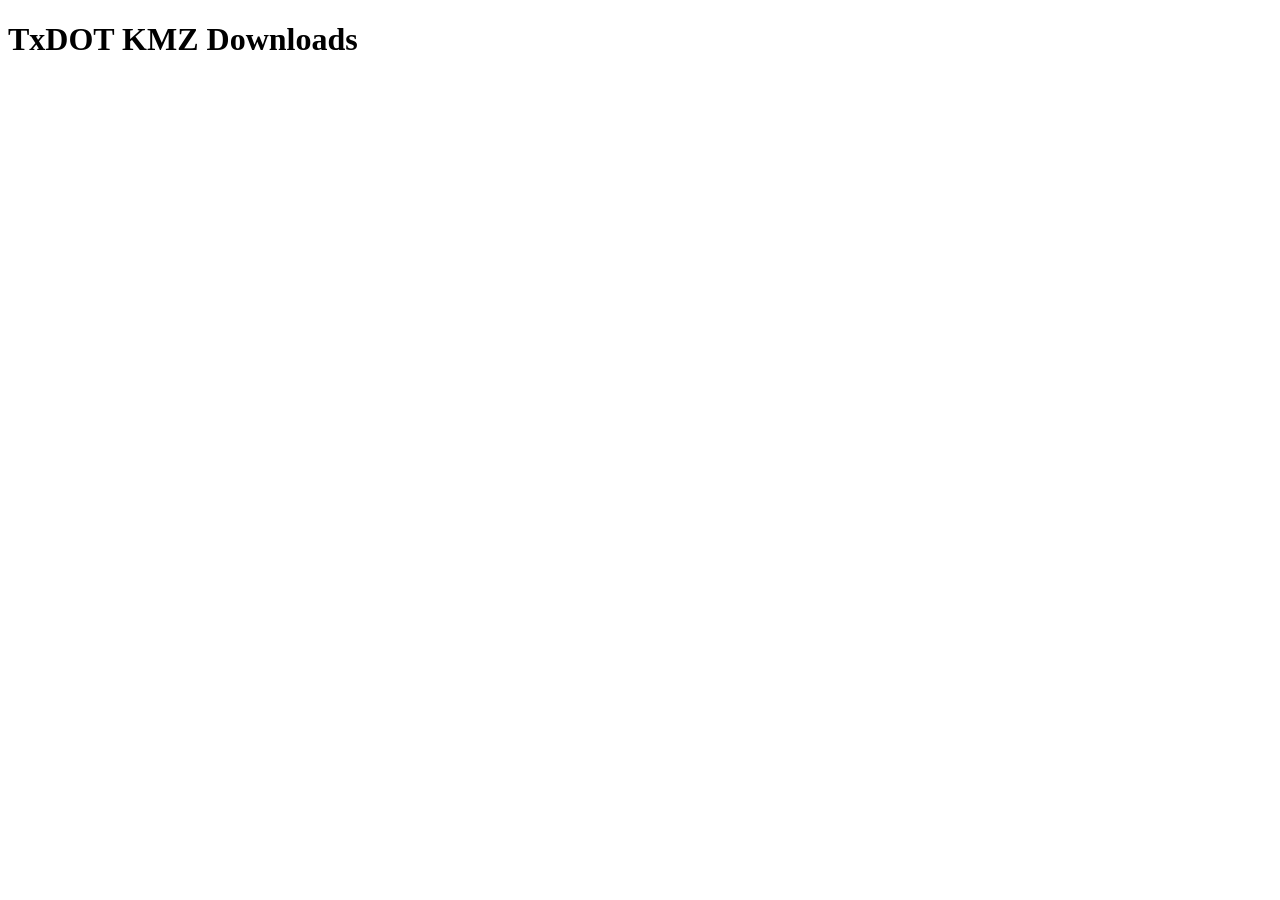
<file: index.html>
<!DOCTYPE html>
<html lang="en">
<head>
  <meta charset="utf-8">
  <meta name="viewport" content="width=device-width, initial-scale=1">
  <title>TxDOT KMZ Downloads</title>
  <link rel="stylesheet" href="styles.css">
</head>
<body>
  <h1>TxDOT KMZ Downloads</h1>
  <script src="app.js" defer></script>
</body>
</html>
</file>
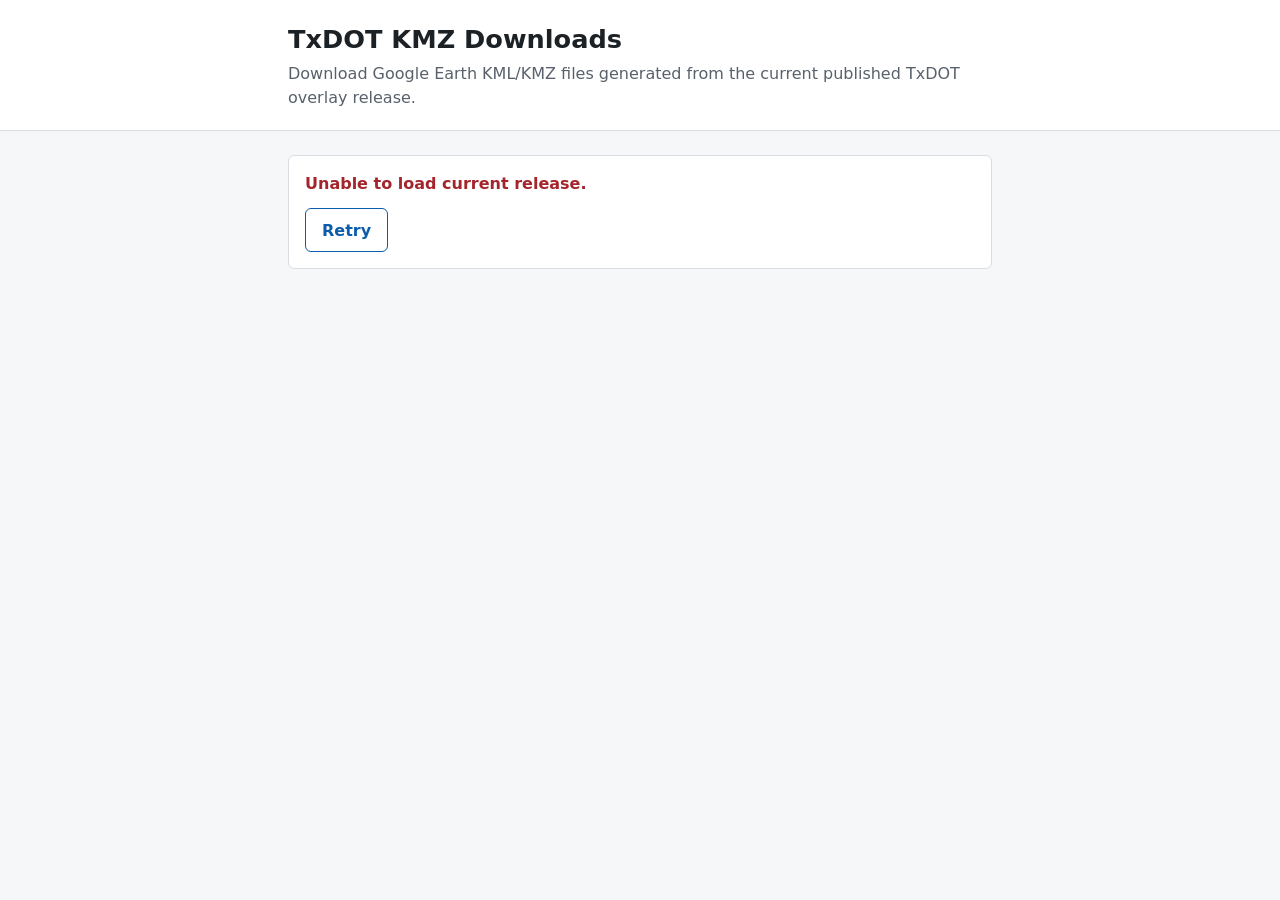
<file: public/index.html>
<!DOCTYPE html>
<html lang="en">
<head>
  <meta charset="utf-8">
  <meta name="viewport" content="width=device-width, initial-scale=1">
  <title>TxDOT KMZ Downloads</title>
  <meta name="description" content="Download Google Earth KML/KMZ files generated from the current published TxDOT overlay release.">
  <link rel="stylesheet" href="styles.css">
</head>
<body>
  <header class="site-header">
    <div class="container">
      <h1>TxDOT KMZ Downloads</h1>
      <p class="lede">Download Google Earth KML/KMZ files generated from the current published TxDOT overlay release.</p>
      <dl class="release-meta" id="release-meta" hidden>
        <div>
          <dt>Current release</dt>
          <dd id="release-id"></dd>
        </div>
        <div id="release-promoted-row">
          <dt>Promoted</dt>
          <dd><time id="release-promoted"></time></dd>
        </div>
      </dl>
    </div>
  </header>

  <main class="container">
    <div class="status" id="status">
      <p id="status-message" aria-live="polite">Loading current release…</p>
      <button type="button" class="button button-secondary" id="retry" hidden>Retry</button>
    </div>

    <noscript>
      <p class="status">This page needs JavaScript enabled to load the current release.</p>
    </noscript>

    <div id="browser" hidden>
      <section class="panel" id="master-section" aria-labelledby="master-heading">
        <h2 id="master-heading">Master Download</h2>
        <p class="hint">Use this if you want the master NetworkLink structure covering every district.</p>
        <div class="download-line" id="master-download"></div>
      </section>

      <section class="panel" id="district-section" aria-labelledby="district-heading">
        <h2 id="district-heading">Browse by District</h2>
        <div class="field">
          <label for="district-select">District</label>
          <select id="district-select"></select>
        </div>

        <h3 class="subheading">District download</h3>
        <div class="download-line" id="district-download"></div>

        <h3 class="subheading" id="county-heading">Counties</h3>
        <ul class="file-list" id="county-list" aria-labelledby="county-heading"></ul>
      </section>

      <section class="panel" id="admin-section" aria-labelledby="admin-heading">
        <h2 id="admin-heading">Administrative Boundaries</h2>
        <ul class="file-list" id="admin-list" aria-labelledby="admin-heading"></ul>
      </section>
    </div>
  </main>

  <footer class="site-footer">
    <div class="container">
      <p id="footer-release" hidden>Data source release: <span id="footer-release-id"></span></p>
    </div>
  </footer>

  <script src="app.js" defer></script>
</body>
</html>
</file>
<file: styles.css>
/* Styles for kmz-download-browser. */
</file>
<file: public/styles.css>
/* Styles for kmz-download-browser. */

:root {
  --bg: #f6f7f8;
  --surface: #ffffff;
  --text: #1c2126;
  --muted: #58616b;
  --border: #d9dde1;
  --accent: #0b5cad;
  --accent-hover: #094a8b;
  --accent-text: #ffffff;
  --error: #a4262c;
  --focus: #f0a400;
  --radius: 6px;
}

*,
*::before,
*::after {
  box-sizing: border-box;
}

[hidden] {
  display: none !important;
}

html {
  -webkit-text-size-adjust: 100%;
}

body {
  margin: 0;
  background: var(--bg);
  color: var(--text);
  font-family: system-ui, -apple-system, "Segoe UI", Roboto, "Helvetica Neue", Arial, sans-serif;
  font-size: 1rem;
  line-height: 1.5;
}

.container {
  width: 100%;
  max-width: 46rem;
  margin: 0 auto;
  padding-inline: 1rem;
}

h1,
h2,
h3 {
  line-height: 1.25;
  margin: 0;
}

h1 {
  font-size: 1.6rem;
}

h2 {
  font-size: 1.2rem;
  margin-bottom: 0.5rem;
}

.subheading {
  font-size: 0.95rem;
  font-weight: 600;
  color: var(--muted);
  margin: 1.25rem 0 0.5rem;
}

/* Header */

.site-header {
  background: var(--surface);
  border-bottom: 1px solid var(--border);
  padding: 1.5rem 0 1.25rem;
}

.lede {
  margin: 0.4rem 0 0;
  color: var(--muted);
}

.release-meta {
  display: flex;
  flex-wrap: wrap;
  gap: 0.5rem 2rem;
  margin: 1rem 0 0;
  font-size: 0.9rem;
}

.release-meta dt {
  color: var(--muted);
}

.release-meta dd {
  margin: 0;
  font-weight: 600;
  overflow-wrap: anywhere;
}

/* Main content */

main {
  padding-top: 1.5rem;
  padding-bottom: 1.5rem;
}

.status {
  padding: 1rem;
  background: var(--surface);
  border: 1px solid var(--border);
  border-radius: var(--radius);
}

.status p {
  margin: 0;
}

.status.is-error p {
  color: var(--error);
  font-weight: 600;
}

.status .button {
  margin-top: 0.75rem;
}

.panel {
  background: var(--surface);
  border: 1px solid var(--border);
  border-radius: var(--radius);
  padding: 1.25rem;
  margin-bottom: 1.25rem;
}

.hint {
  margin: 0 0 0.75rem;
  color: var(--muted);
  font-size: 0.95rem;
}

.empty {
  margin: 0;
  color: var(--muted);
  font-style: italic;
}

/* District select */

.field label {
  display: block;
  font-weight: 600;
  margin-bottom: 0.3rem;
}

select {
  width: 100%;
  max-width: 20rem;
  min-height: 2.75rem;
  padding: 0.4rem 0.6rem;
  font: inherit;
  color: var(--text);
  background: var(--surface);
  border: 1px solid #8a939c;
  border-radius: var(--radius);
}

/* Buttons (anchors styled as buttons) */

.button {
  display: inline-flex;
  align-items: center;
  justify-content: center;
  min-height: 2.75rem;
  padding: 0.5rem 1rem;
  font: inherit;
  font-weight: 600;
  line-height: 1.2;
  text-align: center;
  text-decoration: none;
  color: var(--accent-text);
  background: var(--accent);
  border: 1px solid var(--accent);
  border-radius: var(--radius);
  cursor: pointer;
  transition: background-color 0.12s ease;
}

.button:hover {
  background: var(--accent-hover);
  border-color: var(--accent-hover);
}

.button-secondary {
  color: var(--accent);
  background: var(--surface);
}

.button-secondary:hover {
  color: var(--accent-text);
}

.button-small {
  min-height: 2.5rem;
  padding: 0.35rem 0.8rem;
  font-size: 0.9rem;
  white-space: nowrap;
}

a:focus-visible,
button:focus-visible,
select:focus-visible {
  outline: 3px solid var(--focus);
  outline-offset: 2px;
}

.size {
  color: var(--muted);
  font-size: 0.9rem;
  white-space: nowrap;
}

/* Single download (master / district) */

.download-line {
  display: flex;
  flex-wrap: wrap;
  align-items: center;
  gap: 0.5rem 0.75rem;
}

/* File lists (counties / administrative) */

.file-list {
  list-style: none;
  margin: 0;
  padding: 0;
  border-top: 1px solid var(--border);
}

.file-row {
  display: grid;
  grid-template-columns: minmax(0, 1fr) auto auto;
  align-items: center;
  gap: 0.25rem 1rem;
  padding: 0.5rem 0;
  border-bottom: 1px solid var(--border);
}

.file-name {
  overflow-wrap: anywhere;
}

.visually-hidden {
  position: absolute;
  width: 1px;
  height: 1px;
  padding: 0;
  margin: -1px;
  overflow: hidden;
  clip: rect(0, 0, 0, 0);
  white-space: nowrap;
  border: 0;
}

/* Footer */

.site-footer {
  padding: 0 0 2rem;
  color: var(--muted);
  font-size: 0.85rem;
}

.site-footer p {
  margin: 0;
  overflow-wrap: anywhere;
}

/* Narrow screens */

@media (max-width: 34rem) {
  h1 {
    font-size: 1.35rem;
  }

  .panel {
    padding: 1rem;
  }

  select {
    max-width: none;
  }

  .button-small {
    min-height: 2.75rem;
  }

  .download-line .button {
    width: 100%;
  }

  .file-row {
    grid-template-columns: minmax(0, 1fr) auto;
    grid-template-areas:
      "name name"
      "size action";
  }

  .file-name {
    grid-area: name;
  }

  .file-row .size {
    grid-area: size;
  }

  .file-row .button {
    grid-area: action;
  }
}
</file>
